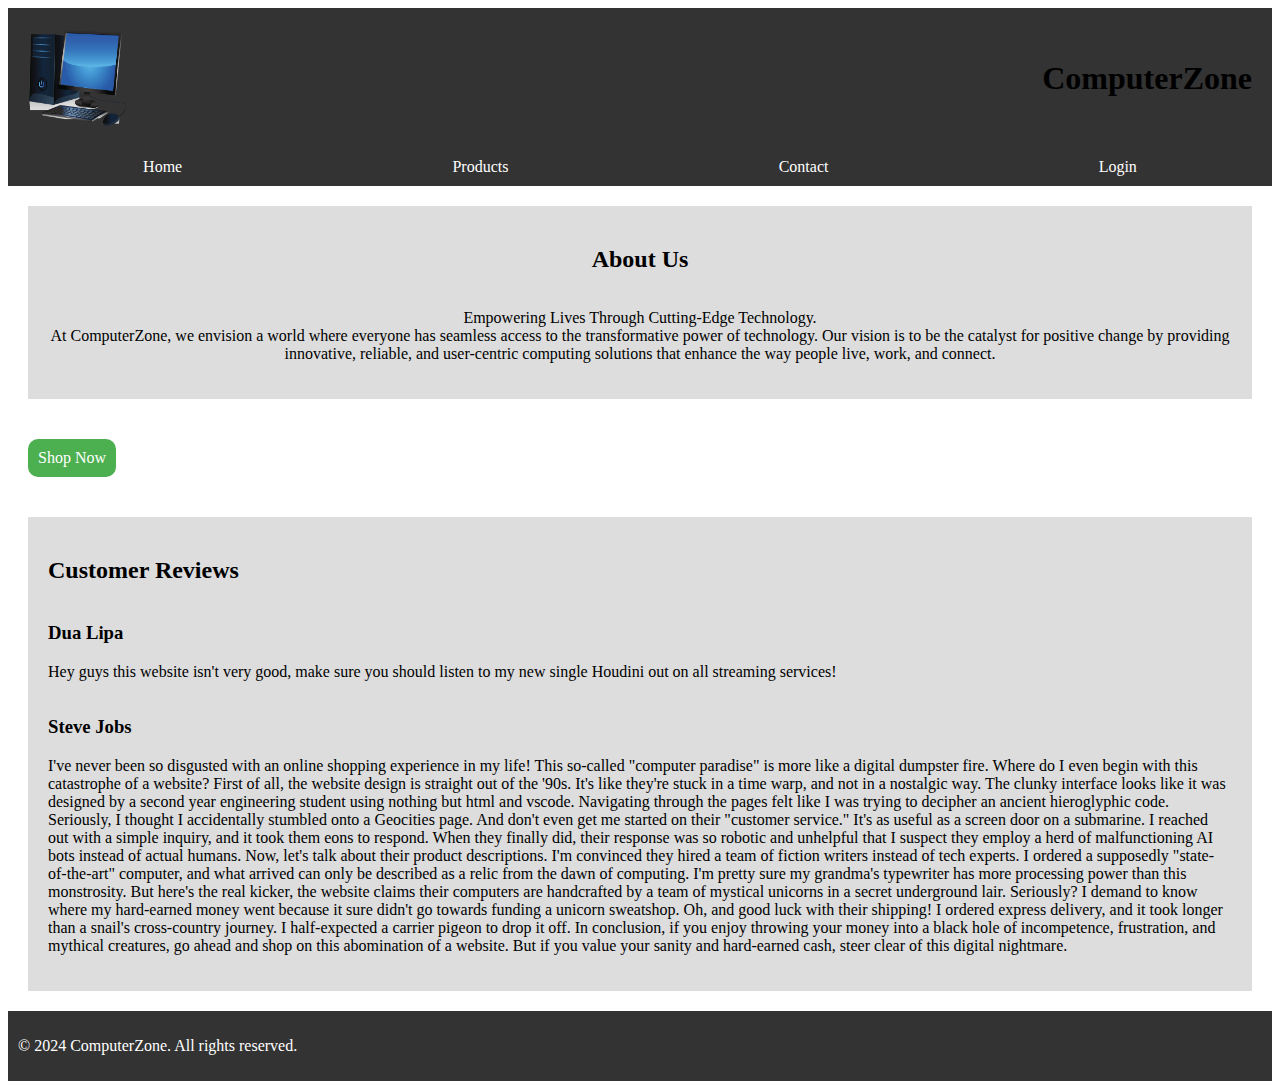
<file: index.html>
<!-- index.html -->
<!--
Spiro Douvis: UCID# 30184674
Isabelle Gaudet: UCID# 30178525
 -->


<!DOCTYPE html>
<html lang="en">
<head>
    <!-- Define character set -->
    <meta charset="UTF-8">

    <!-- Define viewport for responsive web design -->
    <meta name="viewport" content="width=device-width, initial-scale=1.0">

    <!-- Add description for the webpage -->
    <meta name="description" content="This is a website where we sell many different computers.">

    <!-- Add author of the webpage -->
    <meta name="author" content="Spiro Douvis and Isabelle Gaudet">

    <!-- Add title for the webpage -->
    <title>ComputerZone</title>

    <!-- Link to external CSS file -->
    <link rel="stylesheet" type="text/css" href="styles.css">
</head>
<body>
    <header>
        <!-- Logo and website name go here -->
        <img src="images/computerlogo.png" alt="Company Logo" width="100" height="100">
        <h1>ComputerZone</h1>
    </header>
    <div>
        <!-- Navigation links go here -->
        <nav>
            <a href="index.html">Home</a>
            <a href="products.html">Products</a>
            <a href="contact.html">Contact</a>
            <a href="login.html">Login</a>
        </nav>
    </div>
    <main>
        <!-- About Us Section -->
        <section class="about-us">
            <h2>About Us</h2>
            <p>Empowering Lives Through Cutting-Edge Technology.<br> At ComputerZone, we envision a world where everyone has seamless access to the transformative power of technology. Our vision is to be the catalyst for positive change by providing innovative, reliable, and user-centric computing solutions that enhance the way people live, work, and connect.</p>
            
        </section>
        <section class="shop-now">
            <!-- Shop Now Button (as a link to the Products page) -->
            <a href="products.html" class="shop-now-button">Shop Now</a>
        </section>

        <!-- Customer Reviews/Testimonials Section -->
        <section class="customer-reviews">
            <h2>Customer Reviews</h2>
            <div class="customer-review">
                <h3>Dua Lipa</h3>
                <p>Hey guys this website isn't very good, make sure you should listen to my new single Houdini out on all streaming services!</p>
            </div>
            <div class="customer-review">
                <h3>Steve Jobs</h3>
                <p>I've never been so disgusted with an online shopping experience in my life! This so-called "computer paradise" is more like a digital dumpster fire. Where do I even begin with this catastrophe of a website?
                    First of all, the website design is straight out of the '90s. It's like they're stuck in a time warp, and not in a nostalgic way. The clunky interface looks like it was designed by a second year engineering student using nothing but html and vscode. Navigating through the pages felt like I was trying to decipher an ancient hieroglyphic code. Seriously, I thought I accidentally stumbled onto a Geocities page.
                    And don't even get me started on their "customer service." It's as useful as a screen door on a submarine. I reached out with a simple inquiry, and it took them eons to respond. When they finally did, their response was so robotic and unhelpful that I suspect they employ a herd of malfunctioning AI bots instead of actual humans.
                    Now, let's talk about their product descriptions. I'm convinced they hired a team of fiction writers instead of tech experts. I ordered a supposedly "state-of-the-art" computer, and what arrived can only be described as a relic from the dawn of computing. I'm pretty sure my grandma's typewriter has more processing power than this monstrosity.
                    But here's the real kicker, the website claims their computers are handcrafted by a team of mystical unicorns in a secret underground lair. Seriously? I demand to know where my hard-earned money went because it sure didn't go towards funding a unicorn sweatshop.
                    Oh, and good luck with their shipping! I ordered express delivery, and it took longer than a snail's cross-country journey. I half-expected a carrier pigeon to drop it off.
                    In conclusion, if you enjoy throwing your money into a black hole of incompetence, frustration, and mythical creatures, go ahead and shop on this abomination of a website. But if you value your sanity and hard-earned cash, steer clear of this digital nightmare.</p>
            </div>
        </section>
    </main>
    <footer>
        <!-- Copyright notice goes here -->
        <p>&copy; 2024 ComputerZone. All rights reserved.</p>
    </footer>
</body>
</html>
</file>
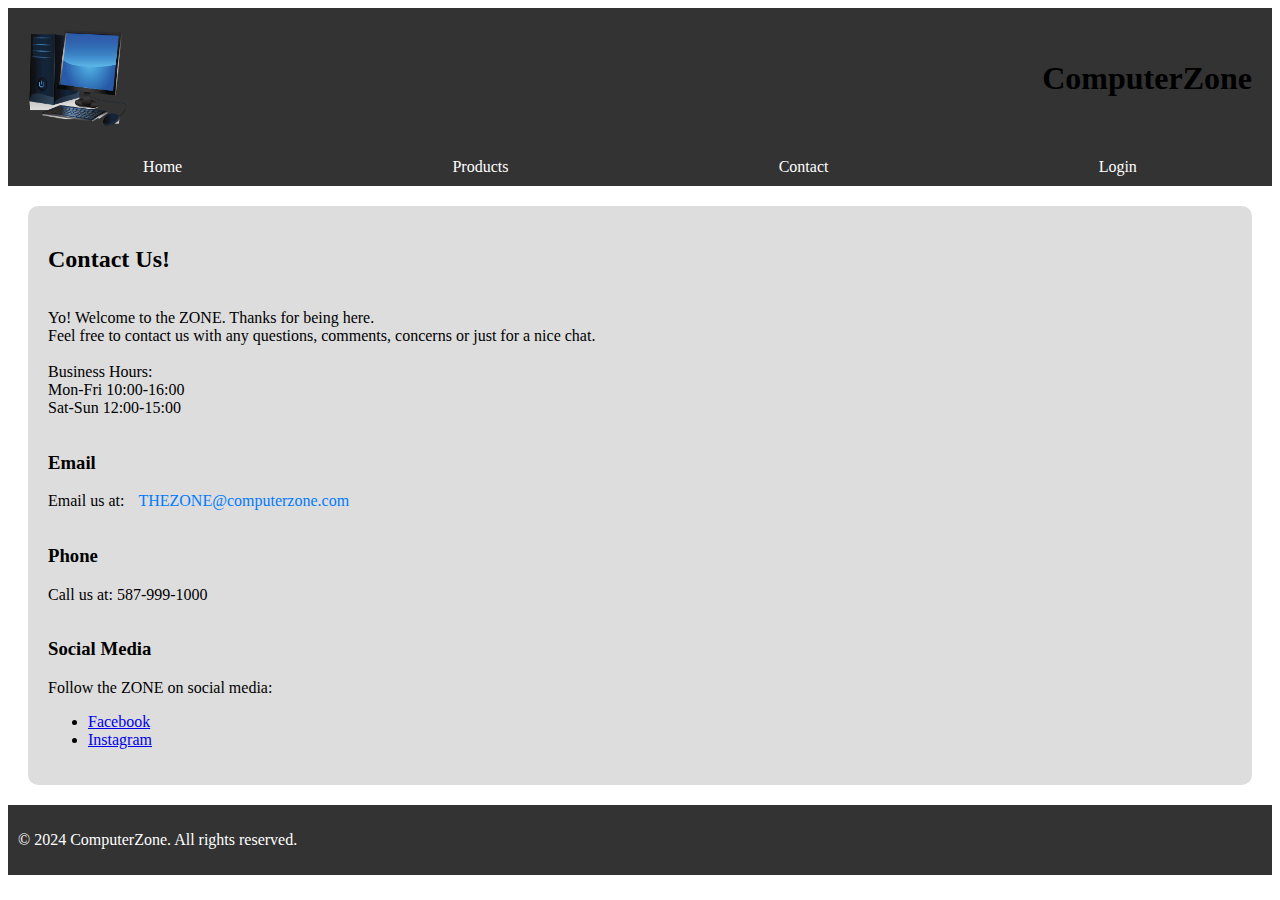
<file: contact.html>
<!-- contact.html -->
<!DOCTYPE html>
<html lang="en">
<head>
    <!-- Define character set -->
    <meta charset="UTF-8">

    <!-- Define viewport for responsive web design -->
    <meta name="viewport" content="width=device-width, initial-scale=1.0">

    <!-- Add description for the webpage -->
    <meta name="description" content="This is a website where we sell many different computers.">

    <!-- Add author of the webpage -->
    <meta name="author" content="Spiro Douvis and Isabelle Gaudet">

    <!-- Add title for the webpage -->
    <title>ComputerZone</title>

    <!-- Link to external CSS file -->
    <link rel="stylesheet" type="text/css" href="styles.css">
</head>
<body>
    <header>
        <!-- Logo and website name go here -->
        <img src="images/computerlogo.png" alt="Company Logo" width="100" height="100">
        <h1>ComputerZone</h1>
    </header>
    <div>
        <!-- Navigation links go here -->
        <nav>
            <a href="index.html">Home</a>
            <a href="products.html">Products</a>
            <a href="contact.html">Contact</a>
            <a href="login.html">Login</a>
        </nav>
    </div>
    <main>
        <section class="contact-info">
            <h2>Contact Us!</h2>
            <p>Yo! Welcome to the ZONE. Thanks for being here.<br>Feel free to contact us with any questions, comments, concerns or just for a nice chat.<br><br>Business Hours:<br>Mon-Fri 10:00-16:00<br>Sat-Sun 12:00-15:00</p>

            <div class="contact-method">
                <h3>Email</h3>
                <p>Email us at: <a href="mailto:THEZONE@computerzone.com">THEZONE@computerzone.com</a></p>
            </div>

            <div class="contact-method">
                <h3>Phone</h3>
                <p>Call us at: 587-999-1000</p>
            </div>

            <div class="contact-method">
                <h3>Social Media</h3>
                <p>Follow the ZONE on social media:</p>
                <ul>
                    <li><a href="https://facebook.com" target="_blank">Facebook</a></li>
                    <li><a href="https://instagram.com" target="_blank">Instagram</a></li>
                </ul>
            </div>
        </section>
    </main>
    <footer>
        <p>&copy; 2024 ComputerZone. All rights reserved.</p>
    </footer>
</body>
</html>
</file>
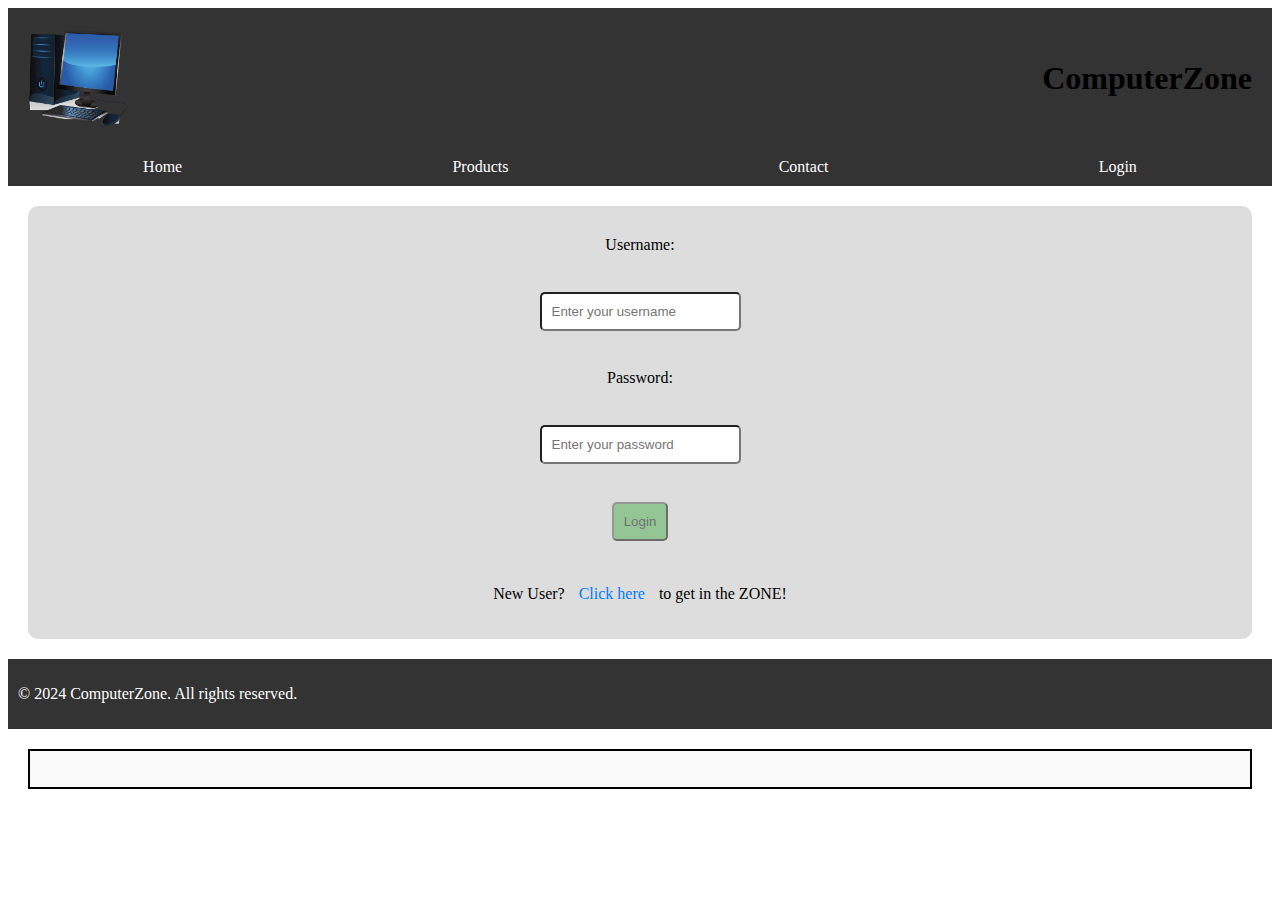
<file: login.html>
<!-- login.html -->
<!DOCTYPE html>
<html lang="en">
<head>
    <!-- Define character set -->
    <meta charset="UTF-8">

    <!-- Define viewport for responsive web design -->
    <meta name="viewport" content="width=device-width, initial-scale=1.0">

    <!-- Add description for the webpage -->
    <meta name="description" content="This is a website where we sell many different computers.">

    <!-- Add author of the webpage -->
    <meta name="author" content="Spiro Douvis and Isabelle Gaudet">

    <!-- Add title for the webpage -->
    <title>ComputerZone</title>

    <!-- Link to external CSS file -->
    <link rel="stylesheet" type="text/css" href="styles.css">
</head>
<body>
    <header>
        <!-- Logo and website name go here -->
        <img src="images/computerlogo.png" alt="Company Logo" width="100" height="100">
        <h1>ComputerZone</h1>
    </header>
    <div>
        <!-- Navigation links go here -->
        <nav>
            <a href="index.html">Home</a>
            <a href="products.html">Products</a>
            <a href="contact.html">Contact</a>
            <a href="login.html">Login</a>
        </nav>
    </div>
    <main>
       <form>
            <label for="username">Username:</label><br>
            <input type="text" id="username" name="username" placeholder="Enter your username"><br>
            <label for="password">Password:</label><br>
            <input type="password" id="password" name="password" placeholder="Enter your password"><br>
            <input type="submit" value="Login" id="loginButton"><br>
            <p>New User?<a href="signup.html"> Click here</a> to get in the ZONE!</p>
       </form> 
    </main>
    <footer>
        <!-- Copyright notice goes here -->
        <p>&copy; 2024 ComputerZone. All rights reserved.</p>
    </footer>
    <script src="login.js"></script>
</body>
</html>
</file>
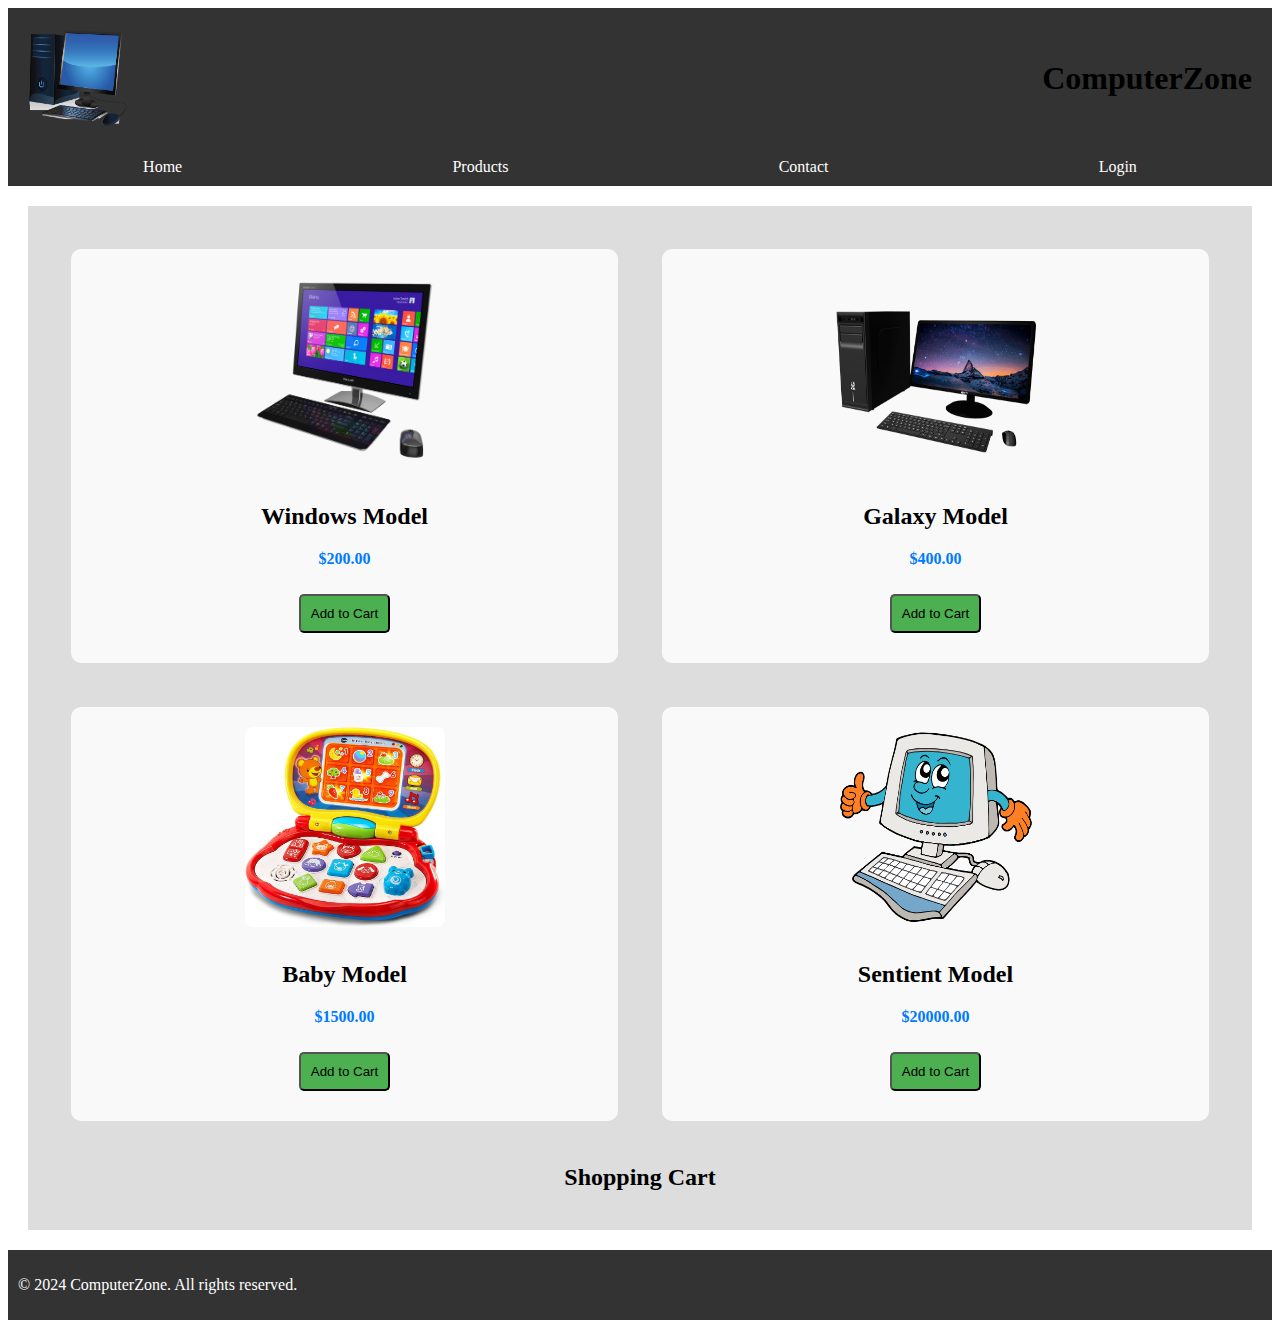
<file: products.html>
<!-- products.html -->
<!DOCTYPE html>
<html lang="en">
<head>
    <!-- Define character set -->
    <meta charset="UTF-8">

    <!-- Define viewport for responsive web design -->
    <meta name="viewport" content="width=device-width, initial-scale=1.0">

    <!-- Add description for the webpage -->
    <meta name="description" content="This is a website where we sell many different computers.">

    <!-- Add author of the webpage -->
    <meta name="author" content="Spiro Douvis and Isabelle Gaudet">

    <!-- Add title for the webpage -->
    <title>ComputerZone</title>

    <!-- Link to external CSS file -->
    <link rel="stylesheet" type="text/css" href="styles.css">
</head>
<body>
    <header>
        <!-- Logo and website name go here -->
        <img src="images/computerlogo.png" alt="Company Logo" width="100" height="100">
        <h1>ComputerZone</h1>
    </header>
    <div>
        <!-- Navigation links go here -->
        <nav>
            <a href="index.html">Home</a>
            <a href="products.html">Products</a>
            <a href="contact.html">Contact</a>
            <a href="login.html">Login</a>
        </nav>
    </div>
    <main>
        <section class="product-list">
            <table>
				<tr>
					<td>
                        <div class="product">
                        <img src="images/windows.png" alt="Windows Model" width="200" height="200">
                        <h2>Windows Model</h2>
                        <p class="price">$200.00</p>
                        <button>Add to Cart</button>
                        </div> 
                    </td>
					<td>
                        <div class="product">
                        <img src="images/galaxy.png" alt="Galaxy Model" width="200" height="200">
                        <h2>Galaxy Model</h2>
                        <p class="price">$400.00</p>
                        <button>Add to Cart</button>
                        </div>
                    </td>
                </tr>
				<tr>
					<td>
                        <div class="product">
                        <img src="images/baby.png" alt="Baby Model" width="200" height="200">
                        <h2>Baby Model</h2>
                        <p class="price">$1500.00</p>
                        <button>Add to Cart</button>
                        </div>
                    </td>
					<td>
                        <div class="product">
                        <img src="images/sentient.png" alt="Sentient Model" width="200" height="200">
                        <h2>Sentient Model</h2>
                        <p class="price">$20000.00</p>
                        <button>Add to Cart</button>
                        </div>
                    </td>
				</tr>
            </table>
            <div id="cartTitleSection">
                <h2 style="text-align:center">Shopping Cart</h2>
            </div>
            <div id="cartSection">
            </div>
        </section>
    </main>
    <footer>
        <p>&copy; 2024 ComputerZone. All rights reserved.</p>
    </footer>
    <script src="products.js"></script>
    
</body>
</html>
</file>
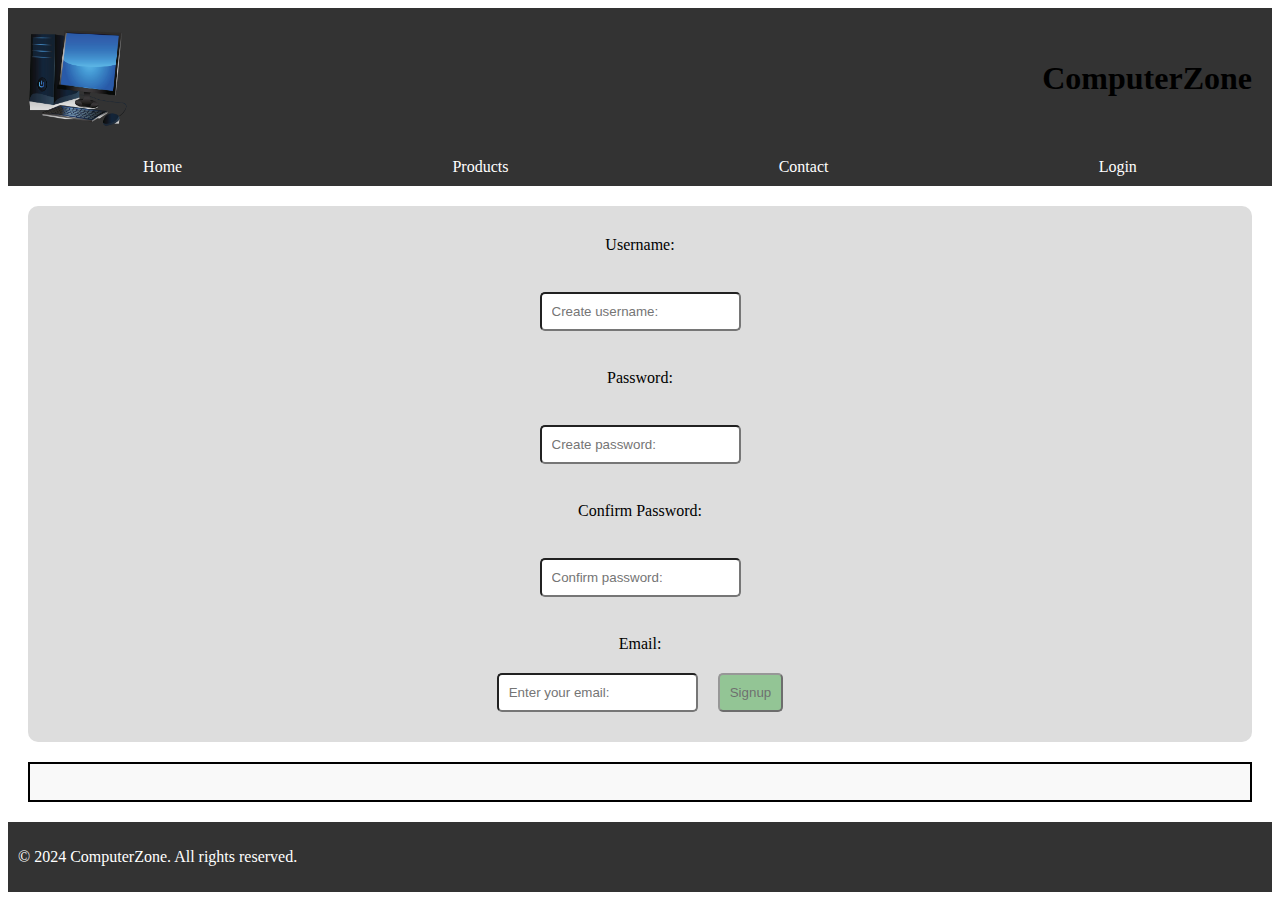
<file: signup.html>
<!-- signup.html -->

 <!DOCTYPE html>
 <html lang="en">
 <head>
     <!-- Define character set -->
     <meta charset="UTF-8">
 
     <!-- Define viewport for responsive web design -->
     <meta name="viewport" content="width=device-width, initial-scale=1.0">
 
     <!-- Add description for the webpage -->
     <meta name="description" content="This is a website where we sell many different computers.">
 
     <!-- Add author of the webpage -->
     <meta name="author" content="Spiro Douvis and Isabelle Gaudet">
 
     <!-- Add title for the webpage -->
     <title>ComputerZone</title>
 
     <!-- Link to external CSS file -->
     <link rel="stylesheet" type="text/css" href="styles.css">
 </head>
 <body>
     <header>
         <img src="images/computerlogo.png" alt="Company Logo" width="100" height="100">
         <h1>ComputerZone</h1>
     </header>
     <div>
         <nav>
             <a href="index.html">Home</a>
             <a href="products.html">Products</a>
             <a href="contact.html">Contact</a>
             <a href="login.html">Login</a>
         </nav>
     </div>
     <main>
         <form>
            <label for="username">Username:</label><br>
            <input type="text" id="username" name="username" placeholder="Create username:"><br>
            <label for="password">Password:</label><br>
            <input type="password" id="password" name="password" placeholder="Create password:"><br>
            <label for="confirmPassword">Confirm Password:</label><br>
            <input type="password" id="confirmPassword" name="confirmPassword" placeholder="Confirm password:"><br>
            <label for="email">Email:</label>
            <div style="display: flex; justify-content: center;">
                <input type="email" id="email" name="email" placeholder="Enter your email:">
                <input type="submit" value="Signup" id="signupButton" style="margin-left: 10px;">
            </div>
         </form>
     </main>
     <div id="messageBox">
        <p id="messageDisplay"></p>
     </div>
     <footer>
         <!-- Copyright notice goes here -->
         <p>&copy; 2024 ComputerZone. All rights reserved.</p>
     </footer>
     <script src="signup.js"></script>
 </body>
 </html>
</file>
<file: styles.css>
/* Header<head>, Navigation Bar<div>, Footer<footer>
same for all pages*/
header {
    background-color: #333;
    padding: 20px;
    margin: 0;
    display: flex;
    justify-content: space-between;
    align-items: center;
}
div nav {
    display: flex;
    justify-content: space-around;
    width: 100%;
    background-color: #333;
}

div nav a {
    padding: 10px 20px;
    color: white;
    text-decoration: none;
  
}

footer {
    background-color: #333;
    padding: 10px;
    margin: 0;
    color: white;
}
/* CSS FOR HOMEPAGE OR index.html */
main .about-us {
    display: flex;
    flex-direction: column; /*added for appearance*/
    text-align: center;
    background-color: #ddd;
    padding: 20px;
    margin: 20px;
}
.shop-now-button {
    background-color: #4CAF50;
    padding: 10px;
    border-radius: 10px;
    margin: 20px;
    color: white;
    text-decoration: none;
    display: inline-block;
}
main .customer-reviews {
    display: flex;
    background-color: #ddd;
    padding: 20px;
    margin: 20px;
    flex-direction: column; /*added for appearance*/
}

/* CSS FOR LOGIN OR login.html*/
main form {
    display: flex;
    flex-direction: column;
    justify-content: center;
    align-items: center;
    background-color: #ddd;
    padding: 20px;
    margin: 20px;
    border-radius: 10px;
}

form label {
    display: block;
    margin: 10px;
}
form input {
    background-color: #fff;
    padding: 10px;
    margin: 10px;
    border-radius: 5px;
    
/* placeholder text is implemented in login.html*/
}

#loginButton {
    background-color: #4CAF50;
    padding: 10px;
    border-radius: 5px;
    margin: 10px;
    opacity: 0.5;
}

#loginButton:hover {
    background-color: #45A049;
    opacity: 1.0;
}
main p a {
    color: #007BFF;
    margin: 10px;
    text-decoration: none;
}
main p a:hover {
    text-decoration: underline;
}

/* CSS FOR PRODUCTS OR products.html*/


.product-list {
    background-color: #ddd;
    padding: 20px;
    margin: 20px;
    display: flex;
    flex-direction: column;
    align-items: center;
    justify-content: space-between;
    text-align: center;
}


.product {
    background-color: #f9f9f9;
    padding: 20px;
    margin: 20px;
    border-radius: 10px;
}

.product img {
    max-width: 100%;
    border-radius: 8px;
    margin-bottom: 10px;
}

.product .price {
    color: #007BFF;
    font-weight: bold;
}

.product button {
    background-color: #4CAF50;
    padding: 10px;
    border-radius: 5px;
    margin: 10px;
}

table {
    width: 100%;
}

.product:hover {
    background-color: #ffffff;
}

.product button:hover {
    background-color: #45A049;
}

#removeButton {
    background-color: #4CAF50;
    padding: 10px;
    border-radius: 5px;
    margin: 10px;
}

#removeButton:hover {
    background-color: #ff0000;
}

/* CSS FOR CONTACT OR contact.html*/

.contact-info {
    display: flex;
    flex-direction: column;
    align-items: left;
    justify-content: left;
    background-color: #ddd;
    padding: 20px;
    margin: 20px;
    border-radius: 10px;
}

.contact-method {
    background-color: #ddd;
    padding: 0px;
    margin: 0px;
    border-radius: 10px;
}

.contact-method ul li a:hover {
    color: #007BFF;
}

/* CSS FOR SIGNUP OR signup.html */

#signupButton {
    background-color: #4CAF50;
    padding: 10px;
    border-radius: 5px;
    margin: 10px;
    opacity: 0.5;
}

#signupButton:hover {
    background-color: #45A049;
    opacity: 1.0;
}

#messageBox {
    border: 2px solid;
    background-color: #f9f9f9;
    padding: 10px;
    margin: 20px;
}
</file>
